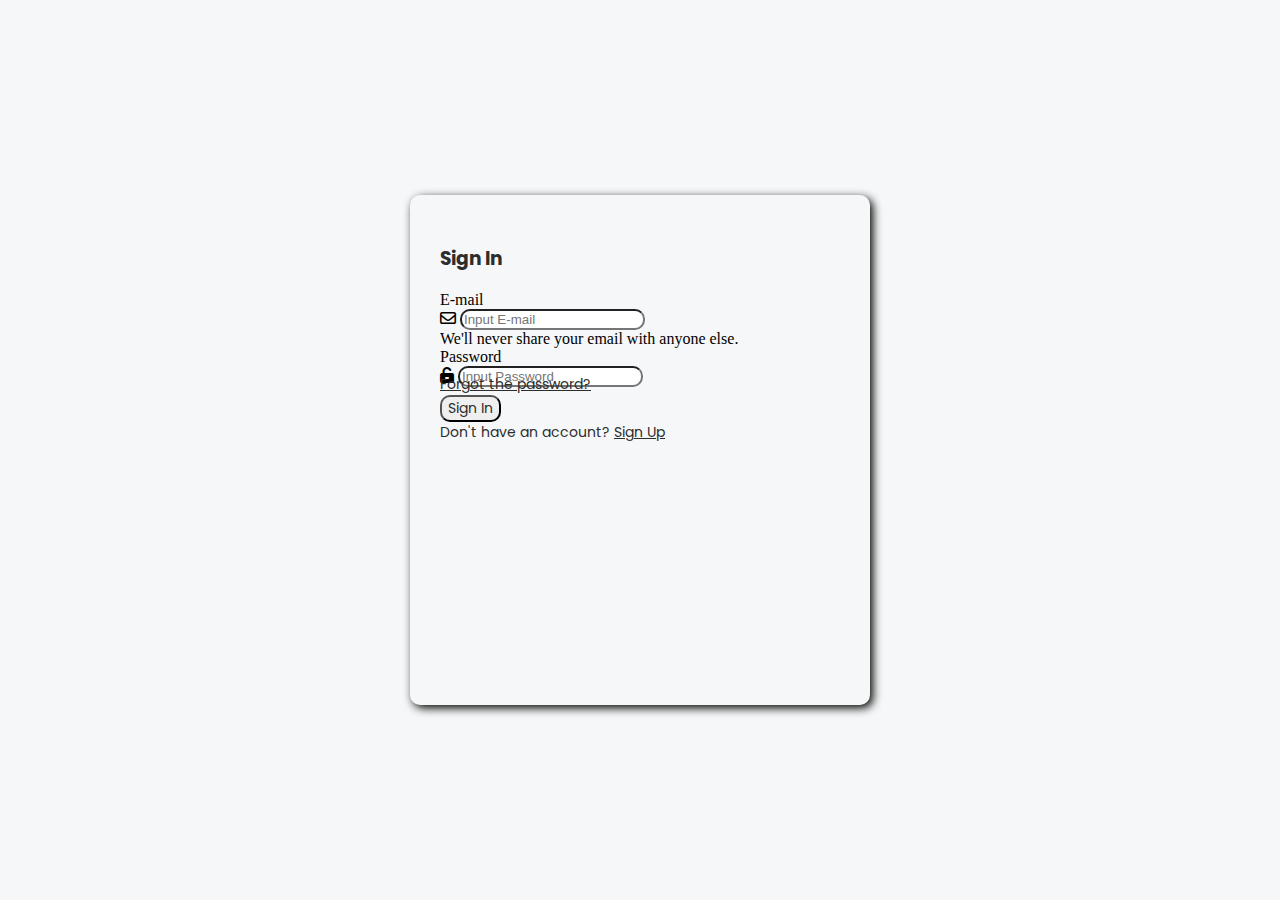
<file: index.html>
<!doctype html>
<html lang="en">
  <head>
    <meta charset="utf-8">
    <meta name="viewport" content="width=device-width, initial-scale=1">
    <title>MyShop</title>
    <link href="https://cdn.jsdelivr.net/npm/bootstrap@5.2.2/dist/css/bootstrap.min.css" rel="stylesheet" 
    integrity="sha384-Zenh87qX5JnK2Jl0vWa8Ck2rdkQ2Bzep5IDxbcnCeuOxjzrPF/et3URy9Bv1WTRi" crossorigin="anonymous">
    <link rel="stylesheet" type="text/css" href="css/styleLogin.css">
    <link rel="stylesheet" type="text/css" href="fontawesome/css/all.min.css">
  </head>
  <body>
    <div class="container"> 
      <form class="form-container">
        <h3 class="textJudul mb-5">Sign In</h3>
        <div class="mb-3"> 
          <label for="exampleInputEmail1" class="form-label">E-mail</label>
          <div class="input-group mb-3">
            <span class="input-group-text" id="basic-addon1"><i class="fa-regular fa-envelope"></i></span>
          <input type="email" class="form-control" id="exampleInputEmail1" aria-describedby="emailHelp" placeholder="Input E-mail">
          <div id="emailHelp" class="form-text">We'll never share your email with anyone else.</div>
        </div>
        <div class="mb-3">
          <label for="exampleInputPassword1" class="form-label">Password</label>
          <div class="input-group mb-3">
            <span class="input-group-text" id="basic-addon1"><i class="fa-solid fa-unlock-keyhole"></i></span>
          <input type="password" class="form-control" id="exampleInputPassword1" placeholder="Input Password">
        </div>
        <div style="margin-top: -13px;" class="text-end">
          <a href="#" class="textForm text-hover">Forgot the password?</a>
        </div>
        <div class="d-grid mt-4">
          <button type="submit" class="btn btn-outline-primary textForm">Sign In</button>
        </div>        
        <div class="mt-1">
          <span class="textForm">Don't have an account? <a href="register.html" class="textForm text-hover">Sign Up</a></span>
        </div>
      </form>
    </div> 
    
<script src="https://cdn.jsdelivr.net/npm/bootstrap@5.2.2/dist/js/bootstrap.min.js" integrity="sha384-IDwe1+LCz02ROU9k972gdyvl+AESN10+x7tBKgc9I5HFtuNz0wWnPclzo6p9vxnk" crossorigin="anonymous"></script>
  </body>
</html>
</file>
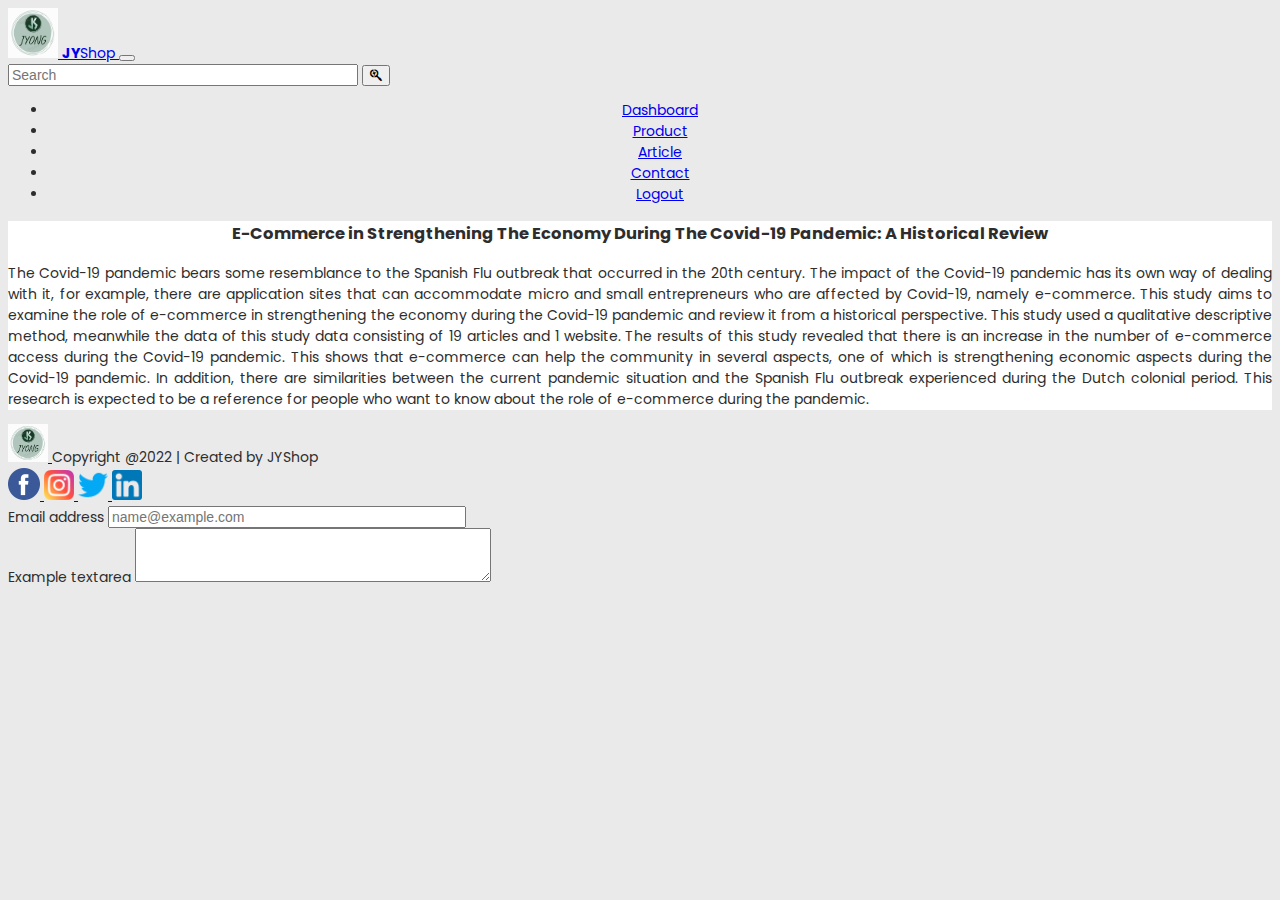
<file: article.html>
<!doctype html>
<html lang="en">
  <head>
    <meta charset="utf-8">
    <meta name="viewport" content="width=device-width, initial-scale=1">
    <title>JY Shop</title>
    <link href="https://cdn.jsdelivr.net/npm/bootstrap@5.2.2/dist/css/bootstrap.min.css" rel="stylesheet" 
    integrity="sha384-Zenh87qX5JnK2Jl0vWa8Ck2rdkQ2Bzep5IDxbcnCeuOxjzrPF/et3URy9Bv1WTRi" crossorigin="anonymous">
    <link rel="stylesheet" type="text/css" href="css/style.css">
    <link rel="stylesheet" type="text/css" href="fontawesome/css/all.min.css">
  </head>
  <body>
    <!-- NAVBAR -->
    <nav class="navbar navbar-expand-lg bg-light">
        <div class="container">
            <a class="navbar-brand" href="#">
                <img src="assets\logo.png" alt="Logo" width="50" height="50" class="d-inline-block">
                <Strong>JY</Strong>Shop
              </a>
          <button class="navbar-toggler" type="button" data-bs-toggle="collapse" data-bs-target="#navbarNav" aria-controls="navbarNav"
           aria-expanded="false" aria-label="Toggle navigation">
            <span class="navbar-toggler-icon"></span>
          </button>
          <div class="collapse navbar-collapse" id="navbarNav">
            <form class="d-flex ms ms-auto my-lg-0" role="search">
                <input class="form-control me-2" type="search" placeholder="Search" aria-label="Search">
                <button class="btn btn-outline-success" type="submit"><i class="fa-brands fa-searchengin"></i></button>
              </form>
            <ul class="navbar-nav ms-auto">
              <li class="nav-item">
                <a class="nav-link" href="dashboard.html">Dashboard</a>
              </li>
              <li class="nav-item">
                <a class="nav-link" href="product.html">Product</a>
              </li>
              <li class="nav-item">
                <a class="nav-link active" aria-current="page" href="article.html">Article</a>
              </li>
              <li class="nav-item">
                <a class="nav-link" href="contact.html">Contact</a>
              </li>
              <li class="nav-item">
                <a class="nav-link" href="home.html">Logout</a>
              </li>
            </ul>
          </div>
        </div>
      </nav>
      <!-- NAVBAR END -->


      <!-- ARTICLE -->
      <div class="container mt-5">
        <div class="row row-container">
          <div class="col">
            <h3 class="text-judul">E-Commerce in Strengthening The Economy During The Covid-19 Pandemic: A Historical Review</h3>
            <p>The Covid-19 pandemic bears some resemblance to the Spanish Flu outbreak that occurred in the 20th century. The impact of the Covid-19 pandemic has its own way of dealing with it, for example, there are application sites that can accommodate micro and small entrepreneurs who are affected by Covid-19, namely e-commerce. This study aims to examine the role of e-commerce in strengthening the economy during the Covid-19 pandemic and review it from a historical perspective. This study used a qualitative descriptive method, meanwhile the data of this study data consisting of 19 articles and 1 website. The results of this study revealed that there is an increase in the number of e-commerce access during the Covid-19 pandemic. This shows that e-commerce can help the community in several aspects, one of which is strengthening economic aspects during the Covid-19 pandemic. In addition, there are similarities between the current pandemic situation and the Spanish Flu outbreak experienced during the Dutch colonial period. This research is expected to be a reference for people who want to know about the role of e-commerce during the pandemic.</p>
          </div>
        </div>
      </div>
      <!-- ARTICLE END -->

      <!-- FOOTER -->
      <footer class="bg-light p-5 mt-5">
        <div class="container">
          <div class="row">
            <div class="col-md-6 text-md-start  text-center">
              <a href="#" class="text-decoration-none">
                <img src="assets\logo.png" style="width: 40px;">
              </a>
              <span class="ps-1"> Copyright @2022 | Created by JYShop</span>
            </div>

            <div class="col-md-6 text-md-end text-center" >
              <a href="#" class="text-decoration-none">
                <img src="assets\socialMedia\facebook.png" class="ms-2" style="width: 32px;">
              </a>
              <a href="#" class="text-decoration-none">
                <img src="assets\socialMedia\instagram.png"  class="ms-2" style="width: 30px;">
              </a>
              <a href="#" class="text-decoration-none">
                <img src="assets\socialMedia\twitter.png" class="ms-2" style="width: 30px;">
              </a>
              <a href="#" class="text-decoration-none">
                <img src="assets\socialMedia\linkedin.png" class="ms-2" style="width: 30px;">
              </a> 
              </div>
            </div>
          </div>
        </div>
        <div class="container">
            <div class="mt-3">
                <div class="mb-3 text-md-start text-center">
                    <label for="exampleFormControlInput1" class="form-label">Email address</label>
                    <input type="email" class="form-control" id="exampleFormControlInput1" placeholder="name@example.com">
                  </div>
                  <div class="mb-3 text-md-start text-center">
                    <label for="exampleFormControlTextarea1" class="form-label">Example textarea</label>
                    <textarea class="form-control text-center" id="exampleFormControlTextarea1" rows="3"></textarea>
                  </div>
            </div>
        </div>
      </footer>
      
      <!-- FOOTER END -->
      
    <script src="https://cdn.jsdelivr.net/npm/bootstrap@5.2.2/dist/js/bootstrap.bundle.min.js" integrity="sha384-OERcA2EqjJCMA+/3y+gxIOqMEjwtxJY7qPCqsdltbNJuaOe923+mo//f6V8Qbsw3" crossorigin="anonymous"></script>
  </body>
</html>
</file>
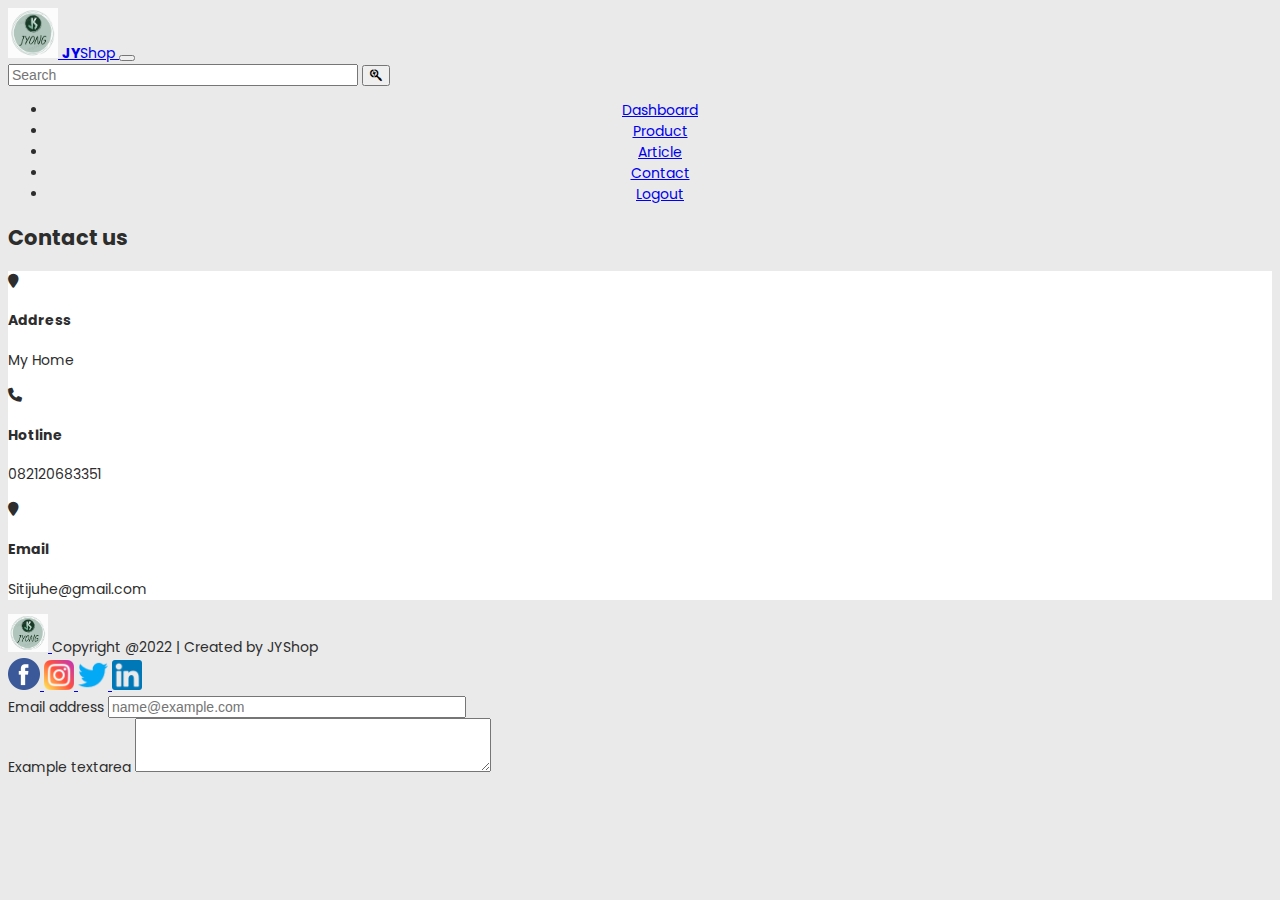
<file: contact.html>
<!doctype html>
<html lang="en">
  <head>
    <meta charset="utf-8">
    <meta name="viewport" content="width=device-width, initial-scale=1">
    <title>JY Shop</title>
    <link href="https://cdn.jsdelivr.net/npm/bootstrap@5.2.2/dist/css/bootstrap.min.css" rel="stylesheet" 
    integrity="sha384-Zenh87qX5JnK2Jl0vWa8Ck2rdkQ2Bzep5IDxbcnCeuOxjzrPF/et3URy9Bv1WTRi" crossorigin="anonymous">
    <link rel="stylesheet" type="text/css" href="css/style.css">
    <link rel="stylesheet" type="text/css" href="fontawesome/css/all.min.css">
  </head>
  <body>
    <!-- NAVBAR -->
    <nav class="navbar navbar-expand-lg bg-light">
        <div class="container">
            <a class="navbar-brand" href="#">
                <img src="assets\logo.png" alt="Logo" width="50" height="50" class="d-inline-block">
                <Strong>JY</Strong>Shop
              </a>
          <button class="navbar-toggler" type="button" data-bs-toggle="collapse" data-bs-target="#navbarNav" aria-controls="navbarNav" 
          aria-expanded="false" aria-label="Toggle navigation">
            <span class="navbar-toggler-icon"></span>
          </button>
          <div class="collapse navbar-collapse" id="navbarNav">
            <form class="d-flex ms ms-auto my-lg-0" role="search">
                <input class="form-control me-2" type="search" placeholder="Search" aria-label="Search">
                <button class="btn btn-outline-success" type="submit"><i class="fa-brands fa-searchengin"></i></button>
              </form>
            <ul class="navbar-nav ms-auto">
              <li class="nav-item">
                <a class="nav-link" href="dashboard.html">Dashboard</a>
              </li>
              <li class="nav-item">
                <a class="nav-link" href="product.html">Product</a>
              </li>
              <li class="nav-item">
                <a class="nav-link" href="article.html">Article</a>
              </li>
              <li class="nav-item">
                <a class="nav-link active" aria-current="page" href="contact.html">Contact</a>
              </li>
              <li class="nav-item">
                <a class="nav-link" href="home.html">Logout</a>
              </li>
            </ul>
          </div>
        </div>
      </nav>
      <!-- NAVBAR END -->

       <!-- HEADER -->
        <div class="container mt-5">
            <div class="row">
                <div class="col-lg-12 text-center">
                    <div class="breadcrumb__text">
                        <h2>Contact us</h2>
                    </div>
                </div>
            </div>
        </div>
    <!-- HEADER End -->

        <!-- Contact Widget Section Begin -->
        <div class="container mt-5">
            <div class="row row-container">
                <div class="col-lg-4 col-md-6 col-md-6 col-md-3">
                    <div class="contact__widget__item">
                        <div class="contact__widget__item__icon">
                            <i class="fa fa-map-marker"></i>
                        </div>
                        <div class="contact__widget__item__text">
                            <h4>Address</h4>
                            <p>My Home</p>
                        </div>
                    </div>
                </div>
                <div class="col-lg-4 col-md-6 col-md-6 col-md-3">
                    <div class="contact__widget__item">
                        <div class="contact__widget__item__icon">
                            <i class="fa fa-phone"></i>
                        </div>
                        <div class="contact__widget__item__text">
                            <h4>Hotline</h4>
                            <p>082120683351</p>
                        </div>
                    </div>
                </div>
                <div class="col-lg-4 col-md-6 col-md-6 col-md-3">
                    <div class="contact__widget__item">
                        <div class="contact__widget__item__icon">
                            <i class="fa fa-map-marker"></i>
                        </div>
                        <div class="contact__widget__item__text">
                            <h4>Email</h4>
                            <p>Sitijuhe@gmail.com</p>
                        </div>
                    </div>
                </div>
            </div>
        </div>
    <!-- Contact Widget Section End -->

      <!-- FOOTER START -->
      <footer class="bg-light p-5 mt-5">
        <div class="container">
          <div class="row">
            <div class="col-md-6 text-md-start  text-center">
              <a href="#" class="text-decoration-none">
                <img src="assets\logo.png" style="width: 40px;">
              </a>
              <span class="ps-1"> Copyright @2022 | Created by JYShop</span>
            </div>

            <div class="col-md-6 text-md-end text-center" >
              <a href="#" class="text-decoration-none">
                <img src="assets\socialMedia\facebook.png" class="ms-2" style="width: 32px;">
              </a>
              <a href="#" class="text-decoration-none">
                <img src="assets\socialMedia\instagram.png"  class="ms-2" style="width: 30px;">
              </a>
              <a href="#" class="text-decoration-none">
                <img src="assets\socialMedia\twitter.png" class="ms-2" style="width: 30px;">
              </a>
              <a href="#" class="text-decoration-none">
                <img src="assets\socialMedia\linkedin.png" class="ms-2" style="width: 30px;">
              </a> 
            </div>
          </div>
        </div>
        <div class="container">
            <div class="mt-3">
                <div class="mb-3 text-md-start text-center">
                    <label for="exampleFormControlInput1" class="form-label">Email address</label>
                    <input type="email" class="form-control" id="exampleFormControlInput1" placeholder="name@example.com">
                  </div>
                  <div class="mb-3 text-md-start text-center">
                    <label for="exampleFormControlTextarea1" class="form-label">Example textarea</label>
                    <textarea class="form-control text-center" id="exampleFormControlTextarea1" rows="3"></textarea>
                  </div>
            </div>
        </div>
      </footer>
      
      <!-- FOOTER END -->
      
    <script src="https://cdn.jsdelivr.net/npm/bootstrap@5.2.2/dist/js/bootstrap.bundle.min.js" integrity="sha384-OERcA2EqjJCMA+/3y+gxIOqMEjwtxJY7qPCqsdltbNJuaOe923+mo//f6V8Qbsw3" crossorigin="anonymous"></script>
  </body>
</html>
</file>
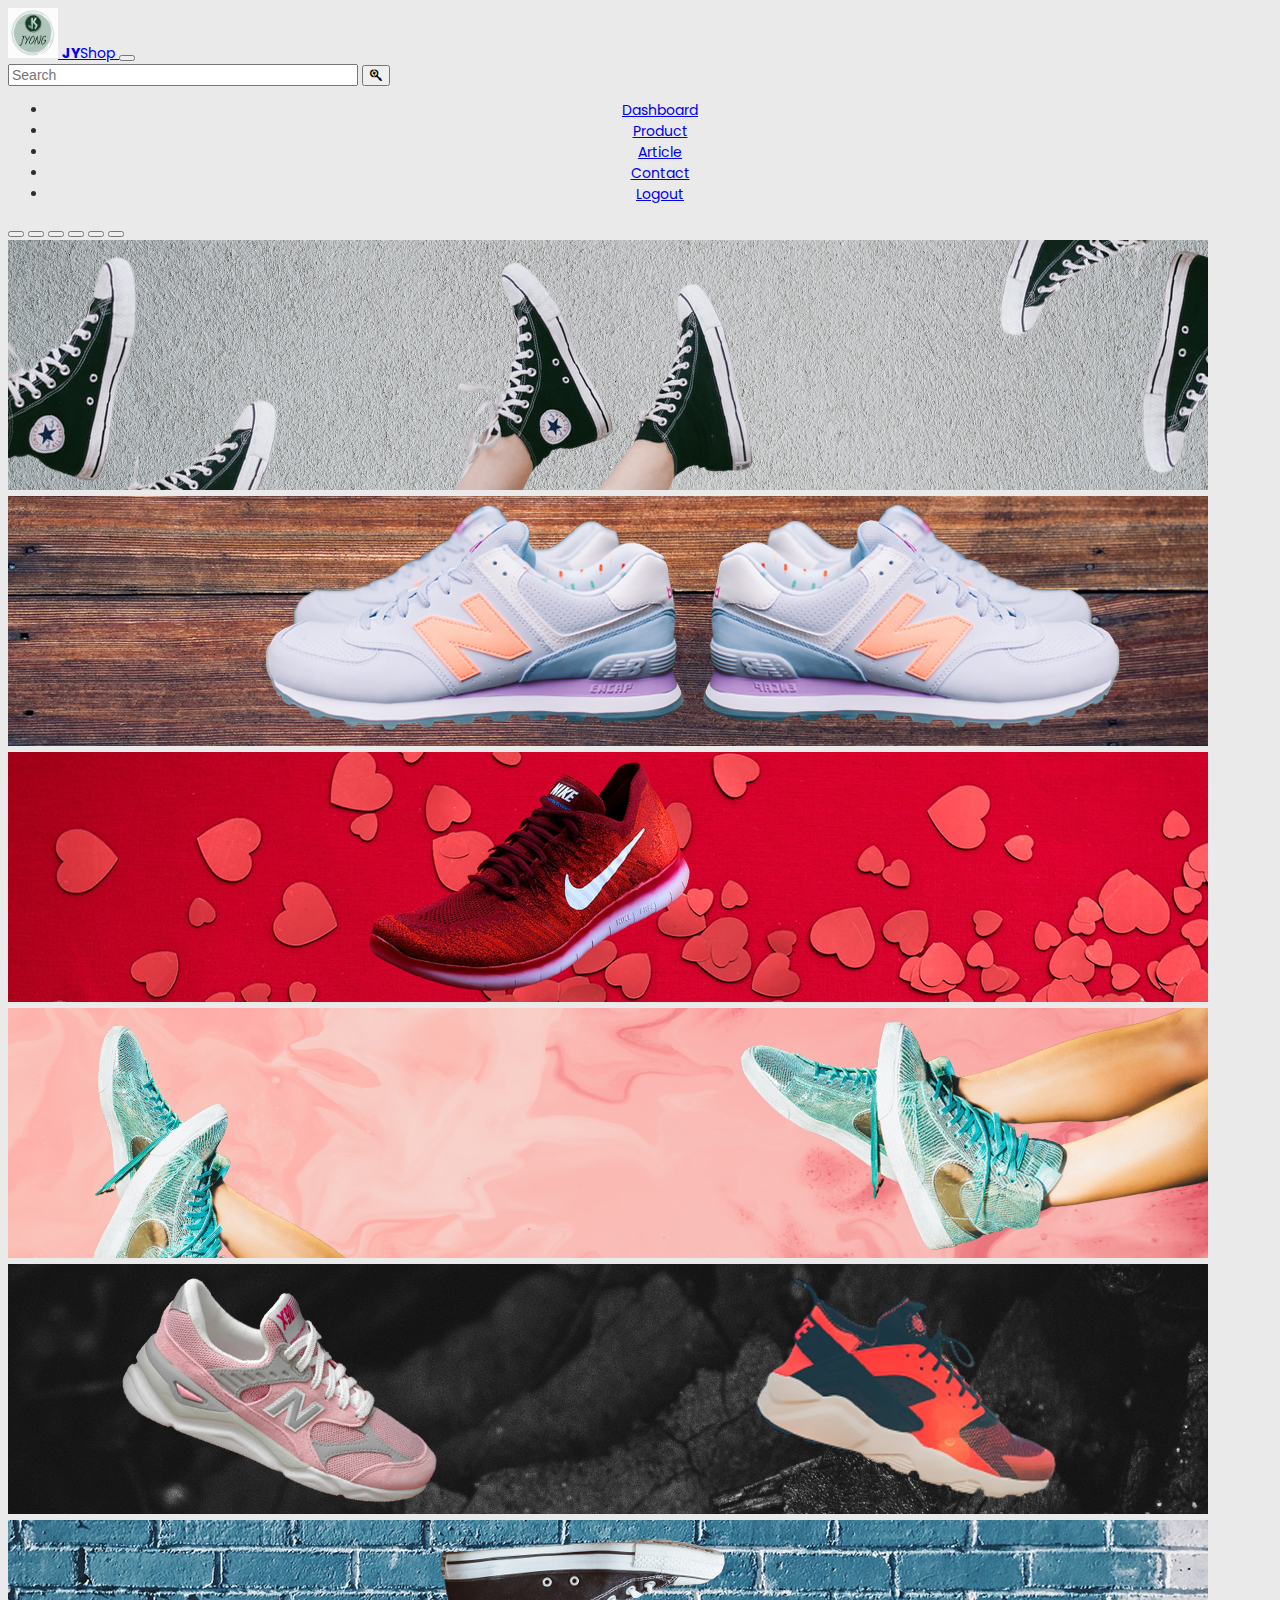
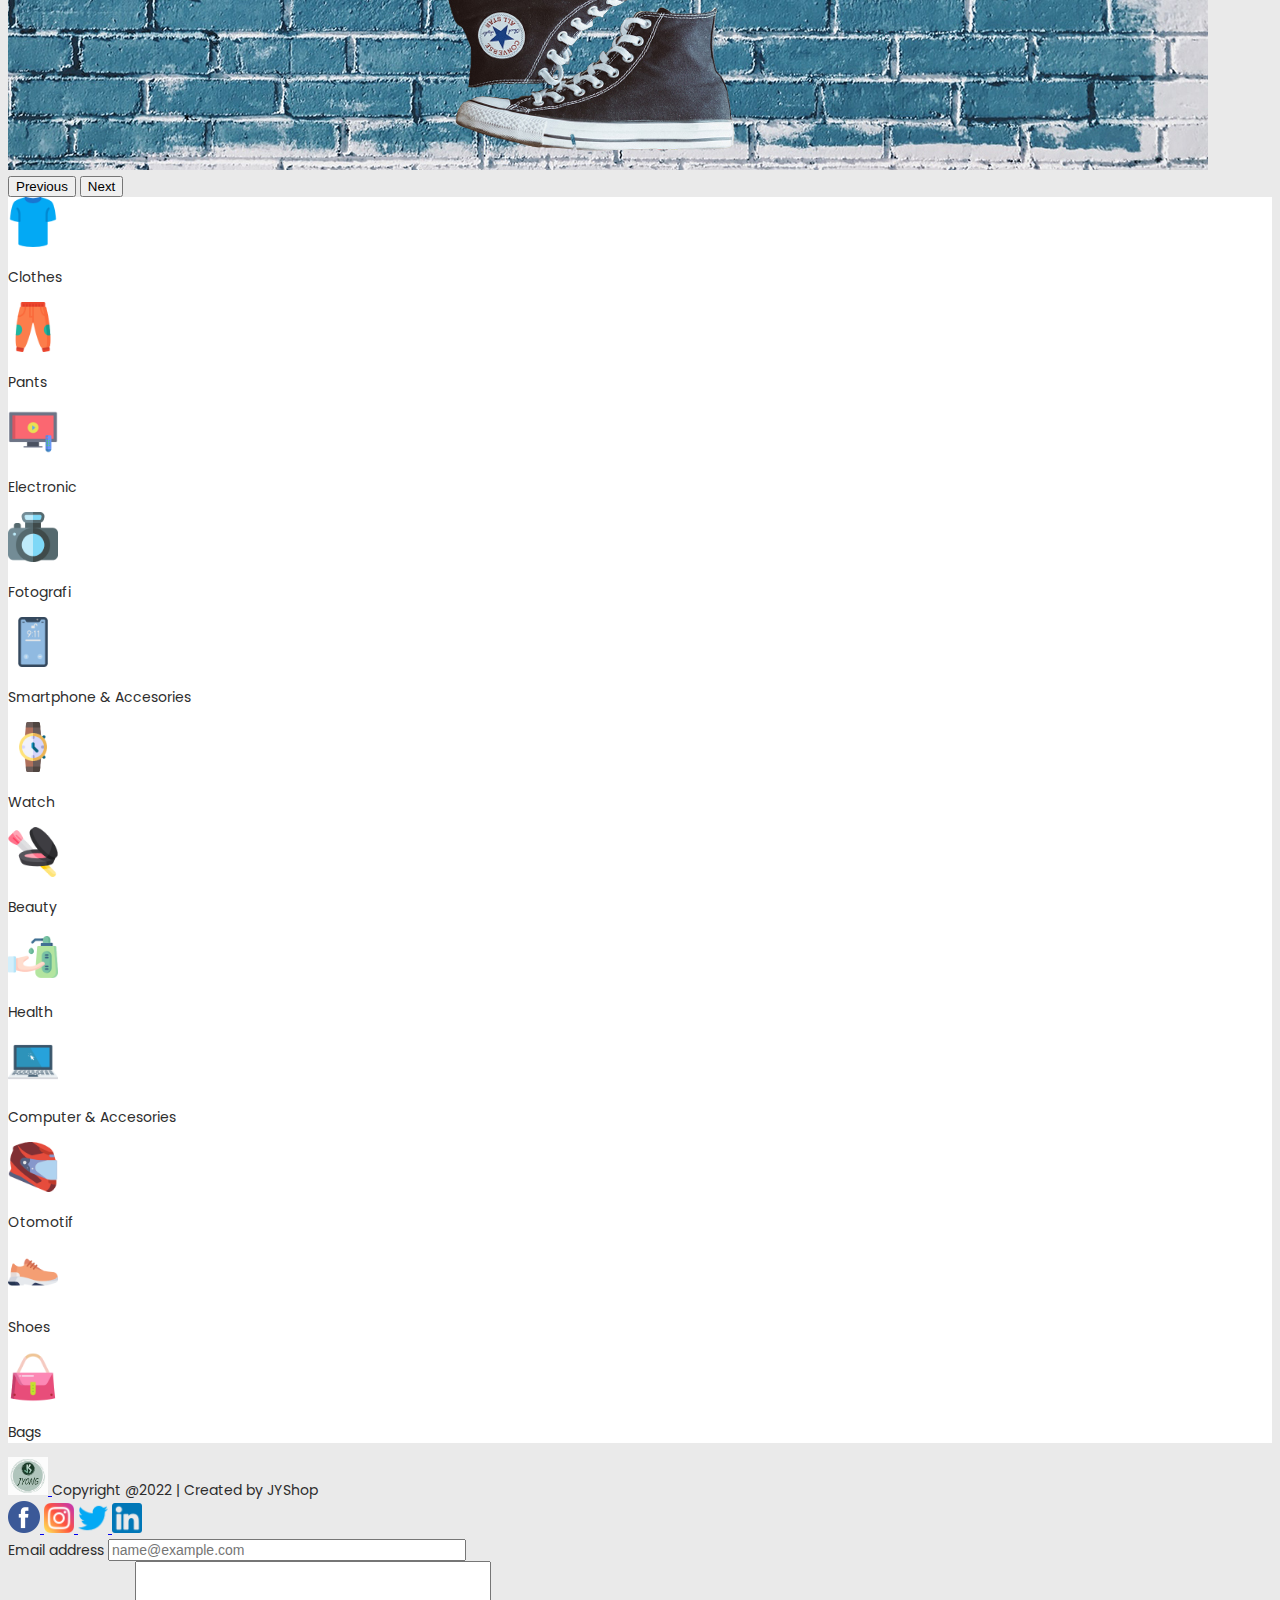
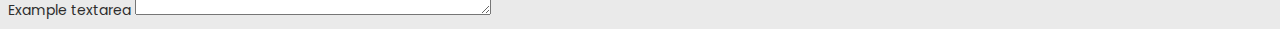
<file: dashboard.html>
<!doctype html>
<html lang="en">
  <head>
    <meta charset="utf-8">
    <meta name="viewport" content="width=device-width, initial-scale=1">
    <title>JY Shop</title>
    <link href="https://cdn.jsdelivr.net/npm/bootstrap@5.2.2/dist/css/bootstrap.min.css" rel="stylesheet" integrity="sha384-Zenh87qX5JnK2Jl0vWa8Ck2rdkQ2Bzep5IDxbcnCeuOxjzrPF/et3URy9Bv1WTRi" crossorigin="anonymous">
    <link rel="stylesheet" type="text/css" href="css/style.css">
    <link rel="stylesheet" type="text/css" href="fontawesome/css/all.min.css">
  </head>
  <body>
    <!-- NAVBAR -->
    <nav class="navbar navbar-expand-lg bg-light">
        <div class="container">
            <a class="navbar-brand" href="#">
                <img src="assets\logo.png" alt="Logo" width="50" height="50" class="d-inline-block">
                <Strong>JY</Strong>Shop
              </a>
          <button class="navbar-toggler" type="button" data-bs-toggle="collapse" data-bs-target="#navbarNav" aria-controls="navbarNav" aria-expanded="false" aria-label="Toggle navigation">
            <span class="navbar-toggler-icon"></span>
          </button>
          <div class="collapse navbar-collapse" id="navbarNav">
            <form class="d-flex ms ms-auto my-lg-0" role="search">
                <input class="form-control me-2" type="search" placeholder="Search" aria-label="Search">
                <button class="btn btn-outline-success" type="submit"><i class="fa-brands fa-searchengin"></i></button>
              </form>
            <ul class="navbar-nav ms-auto">
              <li class="nav-item">
                <a class="nav-link active" aria-current="page" href="#">Dashboard</a>
              </li>
              <li class="nav-item">
                <a class="nav-link" href="product.html">Product</a>
              </li>
              <li class="nav-item">
                <a class="nav-link" href="article.html">Article</a>
              </li>
              <li class="nav-item">
                <a class="nav-link" href="contact.html">Contact</a>
              </li>
              <li class="nav-item">
                <a class="nav-link" href="home.html">Logout</a>
              </li>
            </ul>
          </div>
        </div>
      </nav>
      <!-- NAVBAR END -->

      <!-- CAROUSEL START -->
      <div class="container">
        <div id="carouselExampleIndicators" class="carousel slide mt-5" data-bs-ride="true">
            <div class="carousel-indicators">
            <button type="button" data-bs-target="#carouselExampleIndicators" data-bs-slide-to="0" class="active" aria-current="true" aria-label="Slide 1"></button>
            <button type="Slide 2" data-bs-target="#carouselExampleIndicators" data-bs-slide-to="1" aria-label="Slide 2"></button>
            <button type="Slide 3" data-bs-target="#carouselExampleIndicators" data-bs-slide-to="2" aria-label="Slide 3"></button>
            <button type="Slide 4" data-bs-target="#carouselExampleIndicators" data-bs-slide-to="3" aria-label="Slide 4"></button>
            <button type="Slide 5" data-bs-target="#carouselExampleIndicators" data-bs-slide-to="4" aria-label="Slide 5"></button>
            <button type="Slide 6" data-bs-target="#carouselExampleIndicators" data-bs-slide-to="5" aria-label="Slide 6"></button>
            </div>
            <div class="carousel-inner">
            <div class="carousel-item active">
                <img src="assets\img1.jpg" class="d-block img-fluid" alt="Gambar 1">
            </div>
            <div class="carousel-item">
                <img src="assets\img2.jpg" class="d-block img-fluid" alt="Gambar 2">
            </div>
            <div class="carousel-item">
                <img src="assets\img3.jpg" class="d-block img-fluid" alt="Gambar 3">
            </div>
            <div class="carousel-item">
                <img src="assets\img4.jpg" class="d-block img-fluid" alt="Gambar 4">
            </div>
            <div class="carousel-item">
                <img src="assets\img5.jpg" class="d-block img-fluid" alt="Gambar 5">
            </div>
            <div class="carousel-item">
                <img src="assets\img6.jpg" class="d-block img-fluid" alt="Gambar 6">
            </div>
            </div>
            <button class="carousel-control-prev" type="button" data-bs-target="#carouselExampleIndicators" data-bs-slide="prev">
            <span class="carousel-control-prev-icon" aria-hidden="true"></span>
            <span class="visually-hidden">Previous</span>
            </button>
            <button class="carousel-control-next" type="button" data-bs-target="#carouselExampleIndicators" data-bs-slide="next">
            <span class="carousel-control-next-icon" aria-hidden="true"></span>
            <span class="visually-hidden">Next</span>
            </button>
        </div>
    </div>
      <!-- CAROUSEL END-->

      <!-- CATEGORIES START -->
      <div class="container mt-5">
        <div class="row text-center row-container">
          <div class="col-lg-2 col-md-3 col-sm-4 col-6">
            <div class="menu-categories">
              <a href="#"><img src="assets\categories\baju.png" class="img-categori mt-2"></a>
              <p class="mt-2">Clothes</p>
            </div>
          </div>

          <div class="col-lg-2 col-md-3 col-sm-4 col-6">
            <div class="menu-categories">
              <a href="#"><img src="assets\categories\celana.png" class="img-categori mt-2"></a>
              <p class="mt-2">Pants</p>
            </div>
          </div>

          <div class="col-lg-2 col-md-3 col-sm-4 col-6">
            <div class="menu-categories">
              <a href="#"><img src="assets\categories\elektronik.png" class="img-categori mt-2"></a>
              <p class="mt-2">Electronic</p>
            </div>
          </div>

          <div class="col-lg-2 col-md-3 col-sm-4 col-6">
            <div class="menu-categories">
              <a href="#"><img src="assets\categories\fotografi.png" class="img-categori mt-2"></a>
              <p class="mt-2">Fotografi</p>
            </div>
          </div>

          <div class="col-lg-2 col-md-3 col-sm-4 col-6">
            <div class="menu-categories">
              <a href="#"><img src="assets\categories\hp.png" class="img-categori mt-2"></a>
              <p class="mt-2">Smartphone & Accesories</p>
            </div>
          </div>
       
          <div class="col-lg-2 col-md-3 col-sm-4 col-6">
            <div class="menu-categories">
              <a href="#"><img src="assets\categories\jamtangan.png" class="img-categori mt-2"></a>
              <p class="mt-2">Watch</p>
            </div>
          </div>

          <div class="col-lg-2 col-md-3 col-sm-4 col-6">
            <div class="menu-categories">
              <a href="#"><img src="assets\categories\kecantikan.png" class="img-categori mt-2"></a>
              <p class="mt-2">Beauty</p>
            </div>
          </div>

          <div class="col-lg-2 col-md-3 col-sm-4 col-6">
            <div class="menu-categories">
              <a href="#"><img src="assets\categories\kesehatan.png" class="img-categori mt-2"></a>
              <p class="mt-2">Health</p>
            </div>
          </div>

          <div class="col-lg-2 col-md-3 col-sm-4 col-6">
            <div class="menu-categories">
              <a href="#"><img src="assets\categories\laptop.png" class="img-categori mt-2"></a>
              <p class="mt-2">Computer & Accesories</p>
            </div>
          </div>

          <div class="col-lg-2 col-md-3 col-sm-4 col-6">
            <div class="menu-categories">
              <a href="#"><img src="assets\categories\otomotif.png" class="img-categori mt-2"></a>
              <p class="mt-2">Otomotif</p>
            </div>
          </div>

          <div class="col-lg-2 col-md-3 col-sm-4 col-6">
            <div class="menu-categories">
              <a href="#"><img src="assets\categories\sepatu.png" class="img-categori mt-2"></a>
              <p class="mt-2">Shoes</p>
            </div>
          </div>

          <div class="col-lg-2 col-md-3 col-sm-4 col-6">
            <div class="menu-categories">
              <a href="#"><img src="assets\categories\tas.png" class="img-categori mt-2"></a>
              <p class="mt-2">Bags</p>
            </div>
          </div>
        </div>
      </div>
      <!-- CATEGORIES END -->

      <!-- FOOTER START -->
      <footer class="bg-light p-5 mt-5">
        <div class="container">
          <div class="row">
            <div class="col-md-6 text-md-start  text-center">
              <a href="#" class="text-decoration-none">
                <img src="assets\logo.png" style="width: 40px;">
              </a>
              <span class="ps-1"> Copyright @2022 | Created by JYShop</span>
            </div>

            <div class="col-md-6 text-md-end text-center" >
              <a href="#" class="text-decoration-none">
                <img src="assets\socialMedia\facebook.png" class="ms-2" style="width: 32px;">
              </a>
              <a href="#" class="text-decoration-none">
                <img src="assets\socialMedia\instagram.png"  class="ms-2" style="width: 30px;">
              </a>
              <a href="#" class="text-decoration-none">
                <img src="assets\socialMedia\twitter.png" class="ms-2" style="width: 30px;">
              </a>
              <a href="#" class="text-decoration-none">
                <img src="assets\socialMedia\linkedin.png" class="ms-2" style="width: 30px;">
              </a> 
            </div>
          </div>
        </div>
        <div class="container">
          <div class="mt-3">
              <div class="mb-3 text-md-start text-center">
                  <label for="exampleFormControlInput1" class="form-label">Email address</label>
                  <input type="email" class="form-control" id="exampleFormControlInput1" placeholder="name@example.com">
                </div>
                <div class="mb-3 text-md-start text-center">
                  <label for="exampleFormControlTextarea1" class="form-label">Example textarea</label>
                  <textarea class="form-control text-center" id="exampleFormControlTextarea1" rows="3"></textarea>
                </div>
          </div>
      </div>
      </footer>
      
      <!-- FOOTER END -->
      
    <script src="https://cdn.jsdelivr.net/npm/bootstrap@5.2.2/dist/js/bootstrap.bundle.min.js" integrity="sha384-OERcA2EqjJCMA+/3y+gxIOqMEjwtxJY7qPCqsdltbNJuaOe923+mo//f6V8Qbsw3" crossorigin="anonymous"></script>
  </body>
</html>
</file>
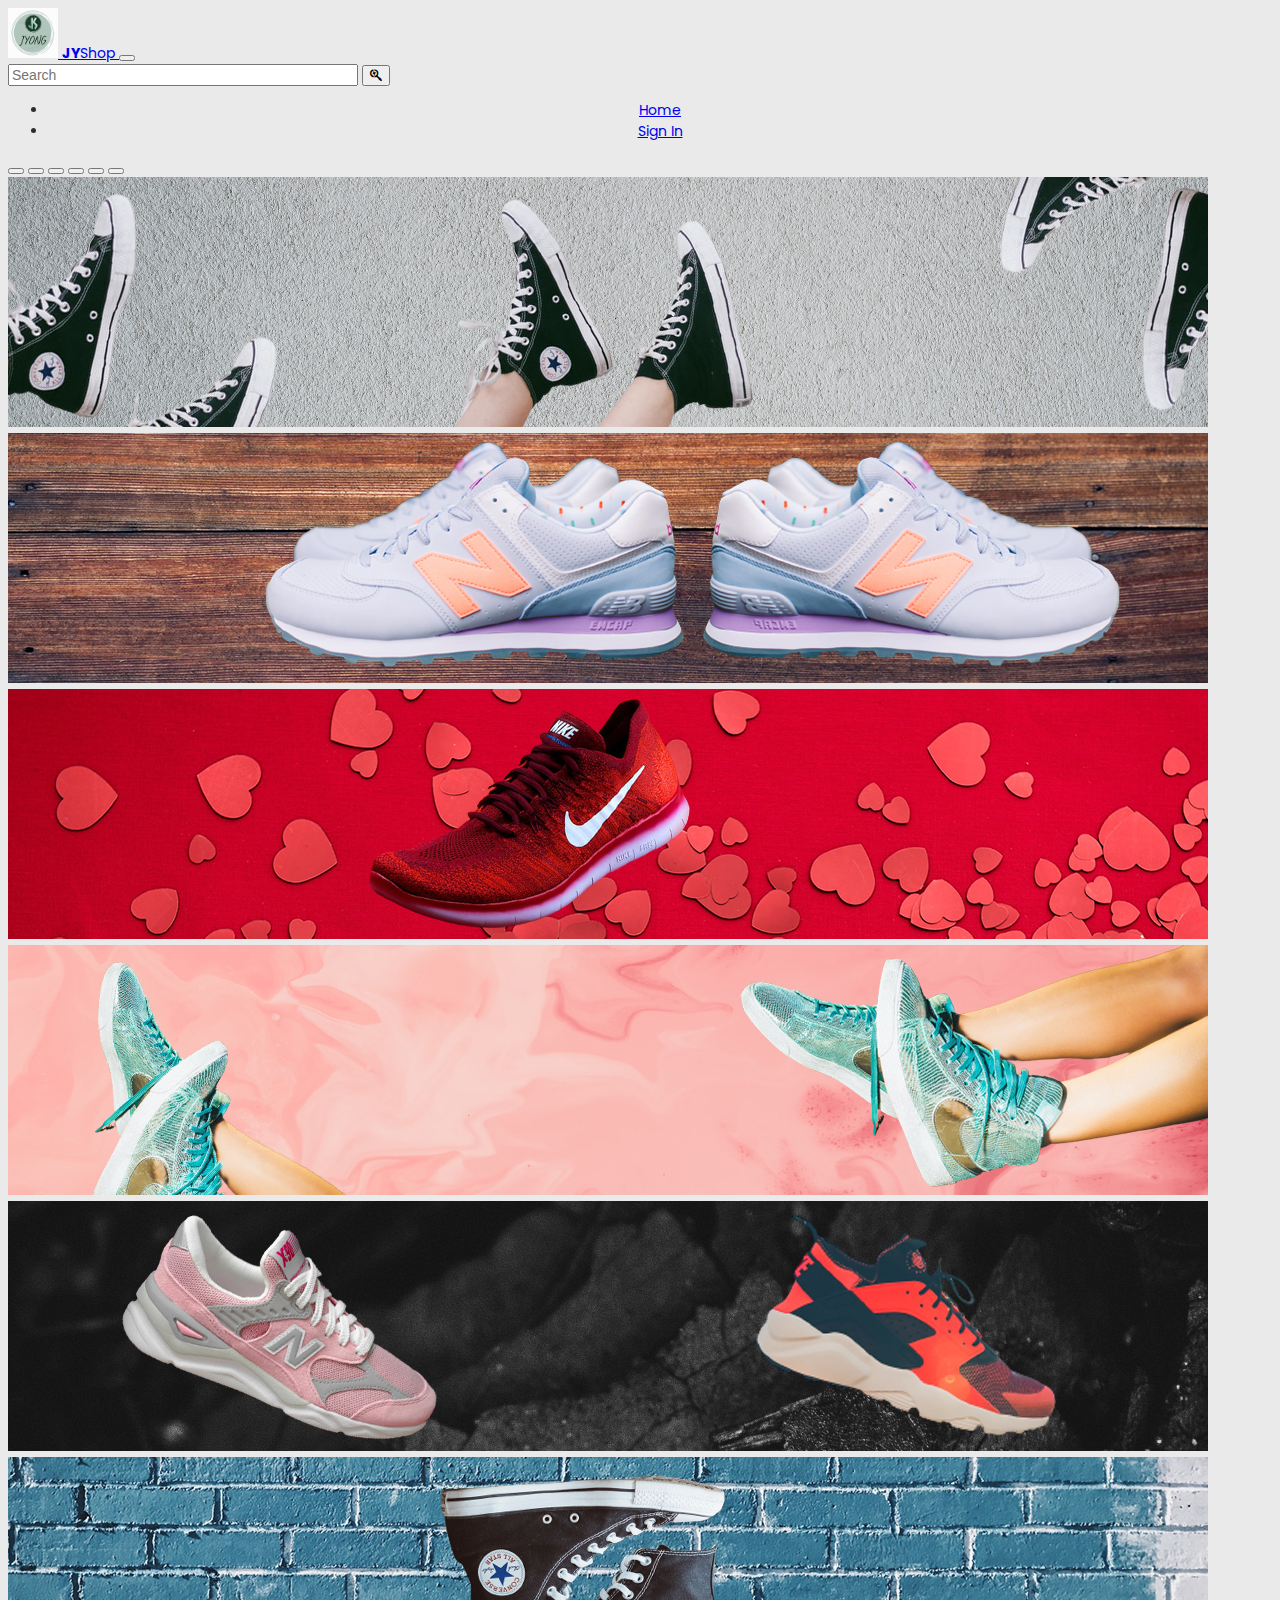
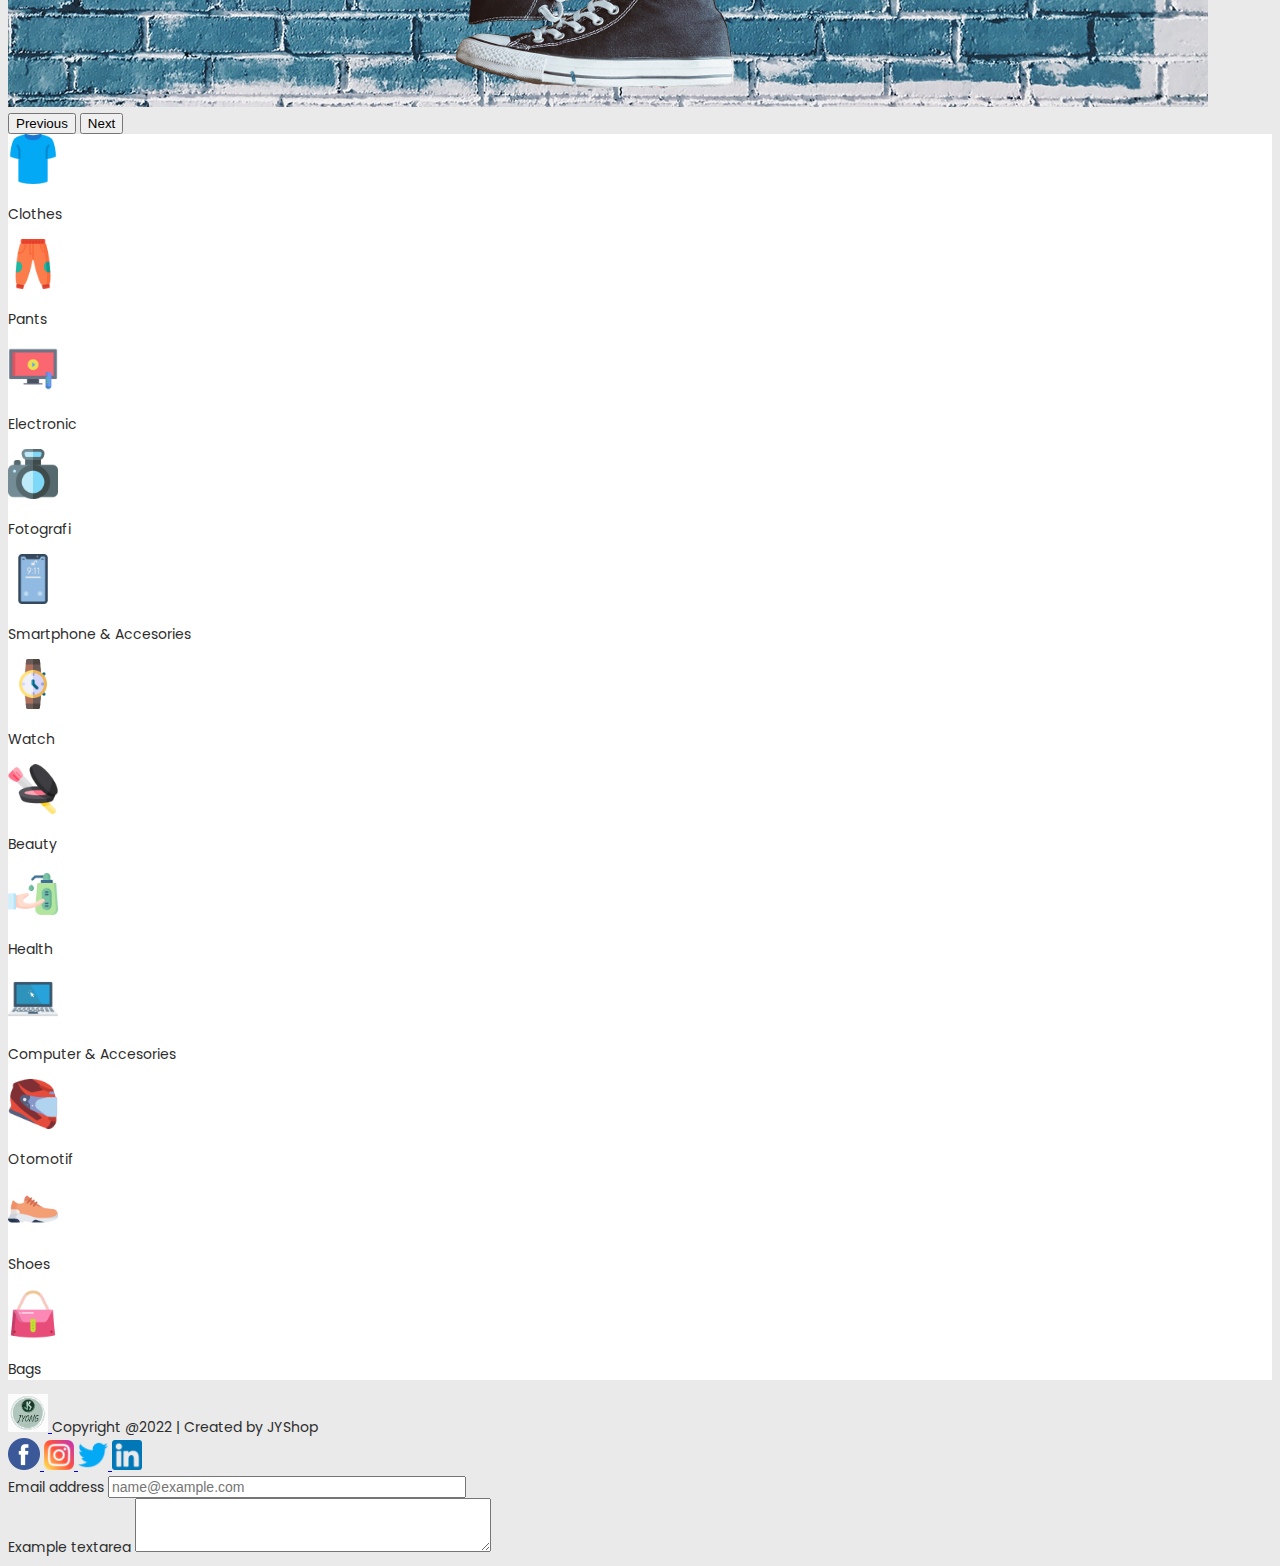
<file: home.html>
<!doctype html>
<html lang="en">
  <head>
    <meta charset="utf-8">
    <meta name="viewport" content="width=device-width, initial-scale=1">
    <title>JY Shop</title>
    <link href="https://cdn.jsdelivr.net/npm/bootstrap@5.2.2/dist/css/bootstrap.min.css" rel="stylesheet" 
    integrity="sha384-Zenh87qX5JnK2Jl0vWa8Ck2rdkQ2Bzep5IDxbcnCeuOxjzrPF/et3URy9Bv1WTRi" crossorigin="anonymous">
    <link rel="stylesheet" type="text/css" href="css/style.css">
    <link rel="stylesheet" type="text/css" href="fontawesome/css/all.min.css">
  </head>
  <body>
    <!-- NAVBAR -->
    <nav class="navbar navbar-expand-lg bg-light">
        <div class="container">
            <a class="navbar-brand" href="#">
                <img src="assets\logo.png" alt="Logo" width="50" height="50" class="d-inline-block">
                <Strong>JY</Strong>Shop
              </a>
          <button class="navbar-toggler" type="button" data-bs-toggle="collapse" data-bs-target="#navbarNav" aria-controls="navbarNav" 
          aria-expanded="false" aria-label="Toggle navigation">
            <span class="navbar-toggler-icon"></span>
          </button>
          <div class="collapse navbar-collapse" id="navbarNav">
            <form class="d-flex ms ms-auto my-lg-0" role="search">
                <input class="form-control me-2" type="search" placeholder="Search" aria-label="Search">
                <button class="btn btn-outline-success" type="submit"><i class="fa-brands fa-searchengin"></i></button>
              </form>
            <ul class="navbar-nav ms-auto">
              <li class="nav-item">
                <a class="nav-link active" aria-current="page" href="#">Home</a>
              </li>
              <li class="nav-item">
                <a class="nav-link" href="index.html">Sign In</a>
              </li>
            </ul>
          </div>
        </div>
      </nav>
      <!-- NAVBAR END -->

      <!-- CAROUSEL START -->
      <div class="container">
        <div id="carouselExampleIndicators" class="carousel slide mt-5" data-bs-ride="true">
            <div class="carousel-indicators">
            <button type="button" data-bs-target="#carouselExampleIndicators" data-bs-slide-to="0" class="active" aria-current="true" 
            aria-label="Slide 1"></button>
            <button type="Slide 2" data-bs-target="#carouselExampleIndicators" data-bs-slide-to="1" aria-label="Slide 2"></button>
            <button type="Slide 3" data-bs-target="#carouselExampleIndicators" data-bs-slide-to="2" aria-label="Slide 3"></button>
            <button type="Slide 4" data-bs-target="#carouselExampleIndicators" data-bs-slide-to="3" aria-label="Slide 4"></button>
            <button type="Slide 5" data-bs-target="#carouselExampleIndicators" data-bs-slide-to="4" aria-label="Slide 5"></button>
            <button type="Slide 6" data-bs-target="#carouselExampleIndicators" data-bs-slide-to="5" aria-label="Slide 6"></button>
            </div>
            <div class="carousel-inner">
            <div class="carousel-item active">
                <img src="assets\img1.jpg" class="d-block img-fluid" alt="Gambar 1">
            </div>
            <div class="carousel-item">
                <img src="assets\img2.jpg" class="d-block img-fluid" alt="Gambar 2">
            </div>
            <div class="carousel-item">
                <img src="assets\img3.jpg" class="d-block img-fluid" alt="Gambar 3">
            </div>
            <div class="carousel-item">
                <img src="assets\img4.jpg" class="d-block img-fluid" alt="Gambar 4">
            </div>
            <div class="carousel-item">
                <img src="assets\img5.jpg" class="d-block img-fluid" alt="Gambar 5">
            </div>
            <div class="carousel-item">
                <img src="assets\img6.jpg" class="d-block img-fluid" alt="Gambar 6">
            </div>
            </div>
            <button class="carousel-control-prev" type="button" data-bs-target="#carouselExampleIndicators" data-bs-slide="prev">
            <span class="carousel-control-prev-icon" aria-hidden="true"></span>
            <span class="visually-hidden">Previous</span>
            </button>
            <button class="carousel-control-next" type="button" data-bs-target="#carouselExampleIndicators" data-bs-slide="next">
            <span class="carousel-control-next-icon" aria-hidden="true"></span>
            <span class="visually-hidden">Next</span>
            </button>
        </div>
    </div>
      <!-- CAROUSEL END-->

      <!-- CATEGORIES START -->
      <div class="container mt-5">
        <div class="row text-center row-container">
          <div class="col-lg-2 col-md-3 col-sm-4 col-6">
            <div class="menu-categories">
              <a href="#"><img src="assets\categories\baju.png" class="img-categori mt-2"></a>
              <p class="mt-2">Clothes</p>
            </div>
          </div>

          <div class="col-lg-2 col-md-3 col-sm-4 col-6">
            <div class="menu-categories">
              <a href="#"><img src="assets\categories\celana.png" class="img-categori mt-2"></a>
              <p class="mt-2">Pants</p>
            </div>
          </div>

          <div class="col-lg-2 col-md-3 col-sm-4 col-6">
            <div class="menu-categories">
              <a href="#"><img src="assets\categories\elektronik.png" class="img-categori mt-2"></a>
              <p class="mt-2">Electronic</p>
            </div>
          </div>

          <div class="col-lg-2 col-md-3 col-sm-4 col-6">
            <div class="menu-categories">
              <a href="#"><img src="assets\categories\fotografi.png" class="img-categori mt-2"></a>
              <p class="mt-2">Fotografi</p>
            </div>
          </div>

          <div class="col-lg-2 col-md-3 col-sm-4 col-6">
            <div class="menu-categories">
              <a href="#"><img src="assets\categories\hp.png" class="img-categori mt-2"></a>
              <p class="mt-2">Smartphone & Accesories</p>
            </div>
          </div>
       
          <div class="col-lg-2 col-md-3 col-sm-4 col-6">
            <div class="menu-categories">
              <a href="#"><img src="assets\categories\jamtangan.png" class="img-categori mt-2"></a>
              <p class="mt-2">Watch</p>
            </div>
          </div>

          <div class="col-lg-2 col-md-3 col-sm-4 col-6">
            <div class="menu-categories">
              <a href="#"><img src="assets\categories\kecantikan.png" class="img-categori mt-2"></a>
              <p class="mt-2">Beauty</p>
            </div>
          </div>

          <div class="col-lg-2 col-md-3 col-sm-4 col-6">
            <div class="menu-categories">
              <a href="#"><img src="assets\categories\kesehatan.png" class="img-categori mt-2"></a>
              <p class="mt-2">Health</p>
            </div>
          </div>

          <div class="col-lg-2 col-md-3 col-sm-4 col-6">
            <div class="menu-categories">
              <a href="#"><img src="assets\categories\laptop.png" class="img-categori mt-2"></a>
              <p class="mt-2">Computer & Accesories</p>
            </div>
          </div>

          <div class="col-lg-2 col-md-3 col-sm-4 col-6">
            <div class="menu-categories">
              <a href="#"><img src="assets\categories\otomotif.png" class="img-categori mt-2"></a>
              <p class="mt-2">Otomotif</p>
            </div>
          </div>

          <div class="col-lg-2 col-md-3 col-sm-4 col-6">
            <div class="menu-categories">
              <a href="#"><img src="assets\categories\sepatu.png" class="img-categori mt-2"></a>
              <p class="mt-2">Shoes</p>
            </div>
          </div>

          <div class="col-lg-2 col-md-3 col-sm-4 col-6">
            <div class="menu-categories">
              <a href="#"><img src="assets\categories\tas.png" class="img-categori mt-2"></a>
              <p class="mt-2">Bags</p>
            </div>
          </div>
        </div>
      </div>
      <!-- CATEGORIES END -->

      <!-- FOOTER START -->
      <footer class="bg-light p-5 mt-5">
        <div class="container">
          <div class="row">
            <div class="col-md-6 text-md-start  text-center">
              <a href="#" class="text-decoration-none">
                <img src="assets\logo.png" style="width: 40px;">
              </a>
              <span class="ps-1"> Copyright @2022 | Created by JYShop</span>
            </div>

            <div class="col-md-6 text-md-end text-center" >
              <a href="#" class="text-decoration-none">
                <img src="assets\socialMedia\facebook.png" class="ms-2" style="width: 32px;">
              </a>
              <a href="#" class="text-decoration-none">
                <img src="assets\socialMedia\instagram.png"  class="ms-2" style="width: 30px;">
              </a>
              <a href="#" class="text-decoration-none">
                <img src="assets\socialMedia\twitter.png" class="ms-2" style="width: 30px;">
              </a>
              <a href="#" class="text-decoration-none">
                <img src="assets\socialMedia\linkedin.png" class="ms-2" style="width: 30px;">
              </a> 
            </div>
          </div>
        </div>
        <div class="container">
          <div class="mt-3">
              <div class="mb-3 text-md-start text-center">
                  <label for="exampleFormControlInput1" class="form-label">Email address</label>
                  <input type="email" class="form-control" id="exampleFormControlInput1" placeholder="name@example.com">
                </div>
                <div class="mb-3 text-md-start text-center">
                  <label for="exampleFormControlTextarea1" class="form-label">Example textarea</label>
                  <textarea class="form-control text-center" id="exampleFormControlTextarea1" rows="3"></textarea>
                </div>
          </div>
      </div>
      </footer>
      
      <!-- FOOTER END -->
      
    <script src="https://cdn.jsdelivr.net/npm/bootstrap@5.2.2/dist/js/bootstrap.bundle.min.js" integrity="sha384-OERcA2EqjJCMA+/3y+gxIOqMEjwtxJY7qPCqsdltbNJuaOe923+mo//f6V8Qbsw3" crossorigin="anonymous"></script>
  </body>
</html>
</file>
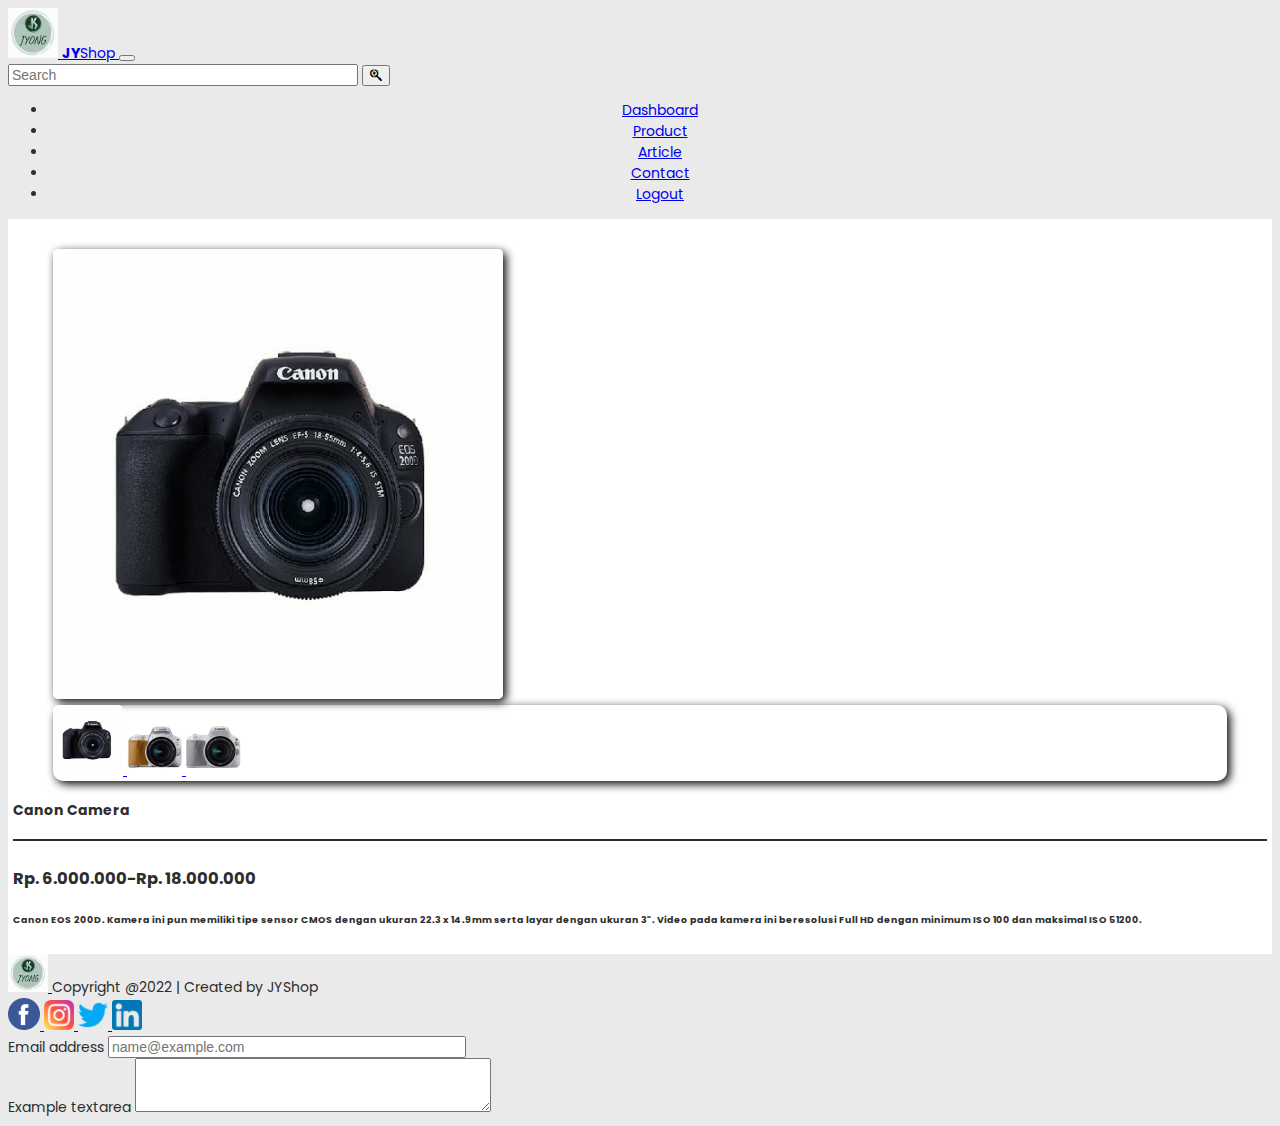
<file: product.html>
<!doctype html>
<html lang="en">
  <head>
    <meta charset="utf-8">
    <meta name="viewport" content="width=device-width, initial-scale=1">
    <title>JY Shop</title>
    <link href="https://cdn.jsdelivr.net/npm/bootstrap@5.2.2/dist/css/bootstrap.min.css" rel="stylesheet" 
    integrity="sha384-Zenh87qX5JnK2Jl0vWa8Ck2rdkQ2Bzep5IDxbcnCeuOxjzrPF/et3URy9Bv1WTRi" crossorigin="anonymous">
    <link rel="stylesheet" type="text/css" href="css/style.css">
    <link rel="stylesheet" type="text/css" href="fontawesome/css/all.min.css">
  </head>
  <body>
    <!-- NAVBAR -->
    <nav class="navbar navbar-expand-lg bg-light">
        <div class="container">
            <a class="navbar-brand" href="#">
                <img src="assets\logo.png" alt="Logo" width="50" height="50" class="d-inline-block">
                <Strong>JY</Strong>Shop
              </a>
          <button class="navbar-toggler" type="button" data-bs-toggle="collapse" data-bs-target="#navbarNav" aria-controls="navbarNav" 
          aria-expanded="false" aria-label="Toggle navigation">
            <span class="navbar-toggler-icon"></span>
          </button>
          <div class="collapse navbar-collapse" id="navbarNav">
            <form class="d-flex ms ms-auto my-lg-0" role="search">
                <input class="form-control me-2" type="search" placeholder="Search" aria-label="Search">
                <button class="btn btn-outline-success" type="submit"><i class="fa-brands fa-searchengin"></i></button>
              </form>
            <ul class="navbar-nav ms-auto">
              <li class="nav-item">
                <a class="nav-link" href="dashboard.html">Dashboard</a>
              </li>
              <li class="nav-item">
                <a class="nav-link active" aria-current="page" href="product.html">Product</a>
              </li>
              <li class="nav-item">
                <a class="nav-link" href="article.html">Article</a>
              </li>
              <li class="nav-item">
                <a class="nav-link" href="contact.html">Contact</a>
              </li>
              <li class="nav-item">
                <a class="nav-link" href="home.html">Logout</a>
              </li>
            </ul>
          </div>
        </div>
      </nav>
      <!-- NAVBAR END -->


      <!-- PRODUCT -->
      <div class="container mt-5">
        <div class="row row-product">
            <div class="col-lg-4">
                <figure class="figure">
                    <img src="assets\product\produk7.jpg" class="figure-img img-fluid row-caption" style="border-radius: 5px; width: 450px;">
                    <figcaption class="figure-caption d-flex justify-content-evenly row-caption">
                        <a href="#">
                            <img src="assets\product\produk7.jpg" class="figure-img img-fluid" style="border-radius: 5px; width: 70px;">
                        </a>
                        <a href="#">
                            <img src="assets\product\produk7b.jpg" class="figure-img img-fluid" style="border-radius: 5px; width: 55px; margin-top: 7px;">
                        </a>
                        <a href="#">
                            <img src="assets\product\produk7w.jpg" class="figure-img img-fluid" style="border-radius: 5px; width: 55px; margin-top: 7px;">
                        </a>
                        
                    </figcaption>
                  </figure>
            </div>
            <div class="col-lg-7">
                <h4> Canon Camera</h4>
                <div class="garis-name"></div>
                <h3 class="text-muted"> Rp. 6.000.000-Rp. 18.000.000</h3>
                <h6>Canon EOS 200D. Kamera ini pun memiliki tipe sensor CMOS dengan ukuran 22.3 x 14.9mm serta layar dengan ukuran 3". Video pada kamera ini beresolusi Full HD dengan minimum ISO 100 dan maksimal ISO 51200.</h6>
            </div>
        </div>
      </div>
      <!-- PRODUCT END -->

      <!-- FOOTER -->
      <footer class="bg-light p-5 mt-5">
        <div class="container">
          <div class="row">
            <div class="col-md-6 text-md-start  text-center">
              <a href="#" class="text-decoration-none">
                <img src="assets\logo.png" style="width: 40px;">
              </a>
              <span class="ps-1"> Copyright @2022 | Created by JYShop</span>
            </div>

            <div class="col-md-6 text-md-end text-center" >
              <a href="#" class="text-decoration-none">
                <img src="assets\socialMedia\facebook.png" class="ms-2" style="width: 32px;">
              </a>
              <a href="#" class="text-decoration-none">
                <img src="assets\socialMedia\instagram.png"  class="ms-2" style="width: 30px;">
              </a>
              <a href="#" class="text-decoration-none">
                <img src="assets\socialMedia\twitter.png" class="ms-2" style="width: 30px;">
              </a>
              <a href="#" class="text-decoration-none">
                <img src="assets\socialMedia\linkedin.png" class="ms-2" style="width: 30px;">
              </a> 
              </div>
            </div>
          </div>
        </div>
        <div class="container">
            <div class="mt-3">
                <div class="mb-3 text-md-start text-center">
                    <label for="exampleFormControlInput1" class="form-label">Email address</label>
                    <input type="email" class="form-control" id="exampleFormControlInput1" placeholder="name@example.com">
                  </div>
                  <div class="mb-3 text-md-start text-center">
                    <label for="exampleFormControlTextarea1" class="form-label">Example textarea</label>
                    <textarea class="form-control text-center" id="exampleFormControlTextarea1" rows="3"></textarea>
                  </div>
            </div>
        </div>
      </footer>
      
      <!-- FOOTER END -->
      
    <script src="https://cdn.jsdelivr.net/npm/bootstrap@5.2.2/dist/js/bootstrap.bundle.min.js" integrity="sha384-OERcA2EqjJCMA+/3y+gxIOqMEjwtxJY7qPCqsdltbNJuaOe923+mo//f6V8Qbsw3" crossorigin="anonymous"></script>
  </body>
</html>
</file>
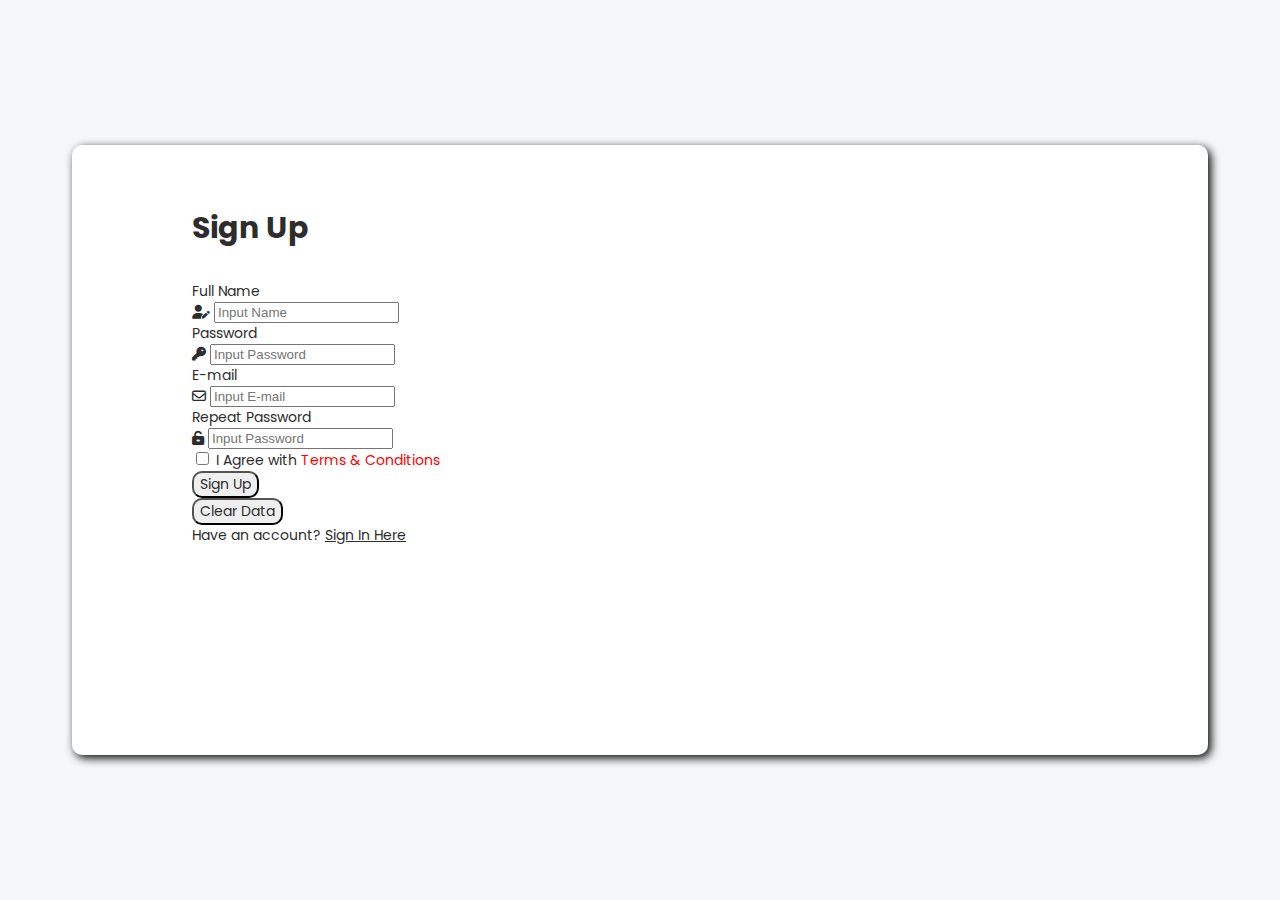
<file: register.html>
<!doctype html>
<html lang="en">
  <head>
    <meta charset="utf-8">
    <meta name="viewport" content="width=device-width, initial-scale=1">
    <title>Bootstrap demo</title>
    <link href="https://cdn.jsdelivr.net/npm/bootstrap@5.2.2/dist/css/bootstrap.min.css" rel="stylesheet" 
    integrity="sha384-Zenh87qX5JnK2Jl0vWa8Ck2rdkQ2Bzep5IDxbcnCeuOxjzrPF/et3URy9Bv1WTRi" crossorigin="anonymous">
    <link rel="stylesheet" type="text/css" href="css/styleRegister.css">
    <link rel="stylesheet" type="text/css" href="fontawesome/css/all.min.css">
  </head>
  <body>
    <div class="container">
        <form class="form-container">
            <h3 class="textJudul mb-5">Sign Up</h3>
            <div class="row" >
                <div class="col-md-7">
                <div class="mb-3"> 
                    <label for="exampleInputEmail1" class="form-label">Full Name</label>
                    <div class="input-group mb-3">
                        <span class="input-group-text" id="basic-addon1"><i class="fa-solid fa-user-pen"></i></span>
                    <input type="text" class="form-control" id="exampleInputEmail1" aria-describedby="emailHelp" placeholder="Input Name">
                    </div>
                </div>
                </div>
                <div class="col-md-5">
                <div class="mb-3">
                    <label for="exampleInputPassword1" class="form-label">Password</label>
                    <div class="input-group mb-3">
                        <span class="input-group-text" id="basic-addon1"><i class="fa-solid fa-key"></i></span>
                    <input type="password" class="form-control" id="exampleInputPassword1" placeholder="Input Password">
                    </div>
                </div>
                </div>
                <div class="col-md-7">
                    <div class="mb-3"> 
                        <label for="exampleInputEmail1" class="form-label">E-mail</label>
                        <div class="input-group mb-3">
                            <span class="input-group-text" id="basic-addon1"><i class="fa-regular fa-envelope"></i></span>
                        <input type="text" class="form-control" id="exampleInputEmail1" aria-describedby="emailHelp" placeholder="Input E-mail">
                        </div>
                    </div>
                    </div>
                    <div class="col-md-5">
                    <div class="mb-3">
                        <label for="exampleInputPassword1" class="form-label">Repeat Password</label>
                        <div class="input-group mb-3">
                            <span class="input-group-text" id="basic-addon1"><i class="fa-solid fa-unlock-keyhole"></i></span>
                        <input type="password" class="form-control" id="exampleInputPassword1" placeholder="Input Password">
                        </div>
                    </div>
                    </div>

                    <div class="mb-3 form-check">
                        <input type="checkbox" class="form-check-input" id="exampleCheck1">
                        <label class="form-check-label" for="exampleCheck1">I Agree with <span class="text-merah">Terms & Conditions</span>
                        </label>
                    </div>

                    <div> 
                        <div class="row">
                            <div class="col-md-6 d-grid">
                            <button type="submit" class="btn btn-outline-primary textForm">Sign Up</button>
                            </div>
                            <div class="col-md-6 d-grid">
                                <button type="reset" class="btn btn-outline-danger textForm">Clear Data</button>
                            </div>
                        </div>
                    </div>

                    <div class="mt-1">
                        <span class="textForm">Have an account? <a href="index.html" class="textForm text-hover">Sign In Here</a></span>
                      </div>
        </form>   
               
            
    </div>
    <script src="https://cdn.jsdelivr.net/npm/bootstrap@5.2.2/dist/js/bootstrap.bundle.min.js" integrity="sha384-OERcA2EqjJCMA+/3y+gxIOqMEjwtxJY7qPCqsdltbNJuaOe923+mo//f6V8Qbsw3" crossorigin="anonymous"></script>
  </body>
</html>
</file>
<file: css/styleLogin.css>
@import url('https://fonts.googleapis.com/css2?family=Poppins:ital,wght@0,100;0,200;0,300;0,400;0,500;0,600;0,700;0,800;0,900;1,100;1,200;1,300;1,400;1,500;1,600;1,700;1,800;1,900&display=swap');

body {
    background-color: #f6f7f8;
}
.form-container {
    position: absolute;
    top: 50%;
    left: 50%;
    width: 400px;
    height: 450px;
    transform: translate(-50%, -50%);
    border-radius: 10px;
    box-shadow: 3px 3px 10px 0px #000 ;
    padding: 30px;
}
.textJudul {
    font-family: 'Poppins', sans-serif;
    color: #2d2d2d;
}
.textForm {
    font-family: 'Poppins', sans-serif;
    font-size: 14px;
    color: #2d2d2d;
}
.text-hover:hover {
    text-decoration: none;
    color: #2d2d2d;
    font-weight: 600;
}
.btn {
border-radius: 10px;
}
.form-control {
    border-radius: 10px ;
}
.input-group-text {
   border-radius: 10px; 
}
</file>
<file: css/style.css>
@import url('https://fonts.googleapis.com/css2?family=Poppins:ital,wght@0,100;0,200;0,300;0,400;0,500;0,600;0,700;0,800;0,900;1,100;1,200;1,300;1,400;1,500;1,600;1,700;1,800;1,900&display=swap');

body {
    background-color: #eaeaea;
    font-family: 'Poppins', sans-serif;
    color: #2d2d2d;
    font-size: 14px;
}

/* NAVBAR */
.form-control {
    font-size: 14px;
}

@media screen {
.form-control {
    width: 350px;
}
}

@media screen {
.navbar-nav{
  text-align: center; 
} 
}

/* NAVBAR END*/

/* STYLE CATEGORIES */
.img-categori {
    width: 50px;
  }
  
  .row-container {
    background-color: #fff;
    text-align: justify;
    margin: 0px;
  }
  .text-judul {
    text-align: center;
  }
  
  /* STYLE CATEGORIES */
/* PRODUCT */
.row-product {
    background-color: #fff;
    margin: 0;
    padding: 5px;
    padding-top: 24px;
}

.row-caption {
    border-radius: 10px;
    box-shadow: 3px 3px 10px 0px #000 ;
}
/* PRODUCT END */

/* GARIS NAME */
.garis-name {
    border-bottom: 2px solid #2d2d2d;
    margin-top: 10px;
    margin-bottom: 25px;
}
/* GARIS NAME end */

/* CONTACT */
.row-product {
    background-color: #fff;
    margin: 0;
    padding: 5px;
    padding-top: 16px;
}

.row-caption {
    border-radius: 10px;
    box-shadow: 3px 3px 10px 0px #000 ;
}

/* CONTACT END */
</file>
<file: css/styleRegister.css>
@import url('https://fonts.googleapis.com/css2?family=Poppins:ital,wght@0,100;0,200;0,300;0,400;0,500;0,600;0,700;0,800;0,900;1,100;1,200;1,300;1,400;1,500;1,600;1,700;1,800;1,900&display=swap');

body {
    background-color: #f6f7f8;
    font-size: 14px;
    font-family: 'Poppins', sans-serif;
    color: #2d2d2d;
}

.form-container {
    position: absolute;
    top: 50%;
    left: 50%;
    width: 70vw;
    height: 550px;
    transform: translate(-50%, -50%);
    border-radius: 10px;
    box-shadow: 3px 3px 10px 0px #000 ;
    padding: 30px 120px;
    background-color: #ffffff;
}
.textJudul {
    font-weight: bold;
    font-size: 30px;
}
.textForm {
    font-family: 'Poppins', sans-serif;
    font-size: 14px;
    color: #2d2d2d;
}
.text_hover:hover {
    text-decoration: none;
    color: #2d2d2d;
    font-weight: 600;
}
.font-control, .input-group-text, .btn {
    font-size: 14px;
    border-radius: 10px;
}
.text-merah {
    color: red;
}
</file>
